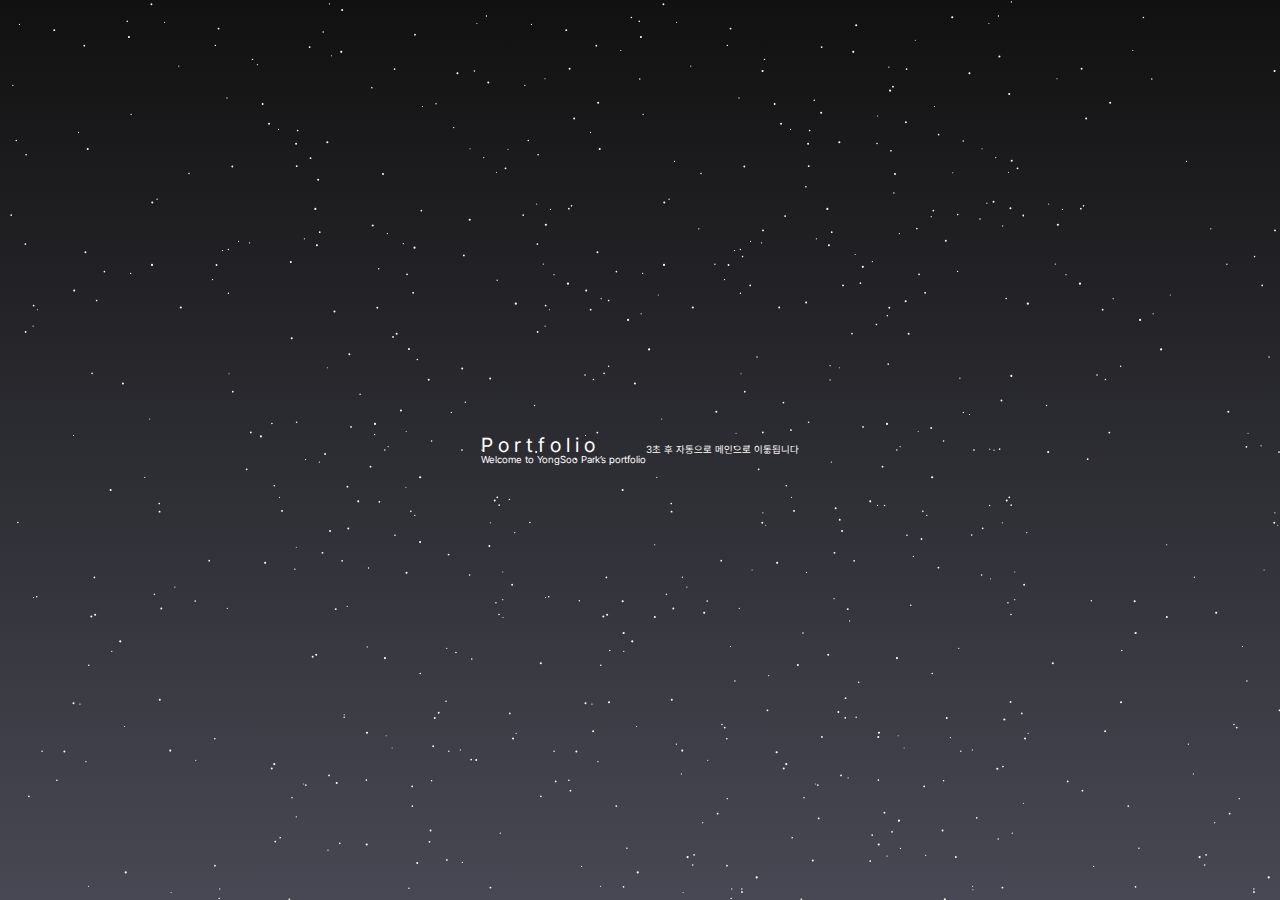
<file: index(origin).html>
<!DOCTYPE html>
<html lang="ko">
  <head>
    <meta charset="UTF-8" />
    <meta name="viewport" content="width=device-width, initial-scale=1.0" />
    <link rel="icon" href="./imges/favicon.ico" />
    <link rel="stylesheet" href="./css/style.css">
    <title>YS - Publisher</title>
    <style>
      .backSky {
        width: 100vw;
        height: 100vh;
        background: linear-gradient(to bottom, #111, #474853);
        overflow: hidden;
      }
      .sky {
        width: 100vw;
        height: 100vh;
        position: fixed;
        top: 50%;
        left: 30%;
        transform: translate(-50%, -50%);
        animation: moveStar 90s linear infinite;
      }
        .sky2 {
        width: 100vw;
        height: 100vh;
        position: fixed;
        top: 50%;
        left: 70%;
        transform: translate(-50%, -50%);
        animation: moveStar2 90s linear infinite;
      }
      .sky .star {
        fill: #fff;
        stroke: none;
        stroke-width: 0;
      }
      @keyframes moveStar {
        from {
          transform: translate(-50%, -50%) rotate(0);
        }
        to {
          transform: translate(-50%, -50%) rotate(180deg);
        }
      }
      @keyframes moveStar2 {
        from {
          transform: translate(-50%, -50%) rotate(180deg);
        }
        to {
          transform: translate(-50%, -50%) rotate(0);
        }
      }
    </style>
  </head>
  <body>
    <div class="backSky wrap">
        <div class="tit-box">
            <h1 class="tit">P o r t f o l i o</h1>
            <p class="txt">Welcome to YongSoo Park’s portfolio</p>
        </div>
        <div class="auto-box">
            <p class="txt">3초 후 자동으로 메인으로 이동됩니다</p>
        </div>
        <svg class="sky"></svg>
        <svg class="sky sky2"></svg>
    </div>
  </body>
  <script src="./js/jquery-3.6.1.min.js"></script>
  <script src="./js/intro.js"></script>
</html>
</file>
<file: css/style.css>
@font-face {
  font-family: "Pretendard Variable";
  font-weight: 45 920;
  font-style: normal;
  font-display: swap;
  src: local("Pretendard Variable"), url(".//PretendardVariable.woff2") format("woff2-variations");
}
@font-face {
  font-family: "Pretendard";
  src: url("../font/Pretendard-Thin.woff") format("woff");
  font-weight: 100;
  font-display: swap;
}
@font-face {
  font-family: "Pretendard";
  src: url("../font/Pretendard-ExtraLight.woff") format("woff");
  font-weight: 200;
  font-display: swap;
}
@font-face {
  font-family: "Pretendard";
  src: url("../font/Pretendard-Light.woff") format("woff");
  font-weight: 300;
  font-display: swap;
}
@font-face {
  font-family: "Pretendard";
  src: url("../font/Pretendard-Regular.woff") format("woff");
  font-weight: 400;
  font-display: swap;
}
@font-face {
  font-family: "Pretendard";
  src: url("../font/Pretendard-Medium.woff") format("woff");
  font-weight: 500;
  font-display: swap;
}
@font-face {
  font-family: "Pretendard";
  src: url("../font/Pretendard-SemiBold.woff") format("woff");
  font-weight: 600;
  font-display: swap;
}
@font-face {
  font-family: "Pretendard";
  src: url("../font/Pretendard-Bold.woff") format("woff");
  font-weight: 700;
  font-display: swap;
}
@font-face {
  font-family: "Pretendard";
  src: url("../font/Pretendard-ExtraBold.woff") format("woff");
  font-weight: 800;
  font-display: swap;
}
@font-face {
  font-family: "Pretendard";
  src: url("../font/Pretendard-Black.woff") format("woff");
  font-weight: 900;
  font-display: swap;
}
html,
body,
div,
span,
object,
iframe,
h1,
h2,
h3,
h4,
h5,
h6,
p,
blockquote,
pre,
abbr,
address,
cite,
code,
del,
dfn,
em,
img,
ins,
kbd,
q,
samp,
small,
strong,
sub,
sup,
var,
b,
i,
dl,
dt,
dd,
ol,
ul,
li,
fieldset,
form,
label,
legend,
table,
caption,
tbody,
tfoot,
thead,
tr,
th,
td,
article,
aside,
canvas,
details,
figcaption,
figure,
footer,
header,
hgroup,
menu,
nav,
section,
summary,
time,
mark,
audio,
video,
button,
input,
select {
  margin: 0;
  padding: 0;
  border: 0;
  outline: 0;
  vertical-align: baseline;
  background: transparent;
  font-family: "Pretendard";
  font-weight: 400;
  color: #fff;
  scroll-behavior: smooth;
}

* {
  margin: 0;
  padding: 0;
  box-sizing: border-box;
}

article,
aside,
details,
figcaption,
figure,
footer,
header,
hgroup,
menu,
nav,
section {
  display: block;
}

html {
  height: 100%;
  font-size: 10px;
}

body {
  height: 100%;
  line-height: 1;
  overflow-x: hidden;
  background: #111111;
}
body.is-rock {
  overflow-y: hidden;
}

ol,
li {
  list-style: none;
}

blockquote,
q {
  quotes: none;
}

blockquote:before,
blockquote:after,
q:before,
q:after {
  content: "";
  content: none;
}

img {
  max-width: 100%;
  vertical-align: middle;
}

a {
  margin: 0;
  padding: 0;
  font-size: 100%;
  text-decoration: none;
  vertical-align: baseline;
  background: transparent;
  color: inherit;
  scroll-behavior: smooth;
}

.icon {
  display: block;
  background-position: 0 0;
  background-repeat: no-repeat;
}

input::-webkit-outer-spin-button,
input::-webkit-inner-spin-button {
  -webkit-appearance: none;
}

select {
  -webkit-appearance: none;
  /* for chrome */
  -moz-appearance: none;
  /*for firefox*/
  appearance: none;
}

select::-ms-expand {
  display: none;
  /*for IE10,11*/
}

.flex-col {
  display: flex;
  flex-direction: column;
  justify-content: center;
  align-items: center;
}

.flex-row {
  display: flex;
  flex-direction: row;
  justify-content: center;
  align-items: center;
}

.flex-wrap {
  flex-wrap: wrap;
}

.app {
  position: relative;
  display: none;
}

#fullpage .section-main {
  background: linear-gradient(to bottom, #111111 10%, #474853);
}

.section-sub {
  background: #474853;
}

#fp-nav ul li a.active span {
  background: #ffde59;
}
#fp-nav ul li a span {
  background: #ffffff;
}

.swiper-button-next {
  right: 0.3rem;
  top: 59%;
}
.swiper-button-next .ic-right {
  display: inline-block;
  width: 3rem;
  height: 3rem;
  background: url("../imges/ic-right.png") no-repeat center/contain;
}
.swiper-button-next::after {
  display: none;
}

.swiper-button-prev {
  left: 0.3rem;
  top: 59%;
}
.swiper-button-prev .ic-left {
  display: inline-block;
  width: 3rem;
  height: 3rem;
  background: url("../imges/ic-left.png") no-repeat center/contain;
}
.swiper-button-prev::after {
  display: none;
}

.img-box {
  display: flex;
  justify-content: flex-start;
  align-items: center;
  gap: 1rem;
  padding-bottom: 1rem;
  border-bottom: 0.2rem solid #474853;
  flex-wrap: wrap;
}
.img-box .box-wrap {
  border-radius: 1rem;
  border: 0.1rem solid #474853;
  background: linear-gradient(to right, #474853 10%, #6c6c6c);
  border-top: 0.1rem solid #ffffff;
  border-left: 0.1rem solid #ffffff;
  gap: 0.6rem;
  padding: 0.5rem;
}
.img-box .box-wrap [class*=ic-] {
  width: 2.2rem;
  height: 2.2rem;
  display: inline-block;
  padding: 1rem;
}
.img-box .box-wrap [class*=ic-].ic-html {
  background: url("../imges/ic-html.svg") no-repeat center/contain;
}
.img-box .box-wrap [class*=ic-].ic-scss {
  background: url("../imges/ic-scss.png") no-repeat center/contain;
}
.img-box .box-wrap [class*=ic-].ic-js {
  background: url("../imges/ic-js.svg") no-repeat center/contain;
}
.img-box .box-wrap [class*=ic-].ic-react {
  background: url("../imges/ic-react.svg") no-repeat center/contain;
}
.img-box .box-wrap .txt {
  color: #ffffff !important;
  font-size: 1.6rem !important;
  opacity: 1 !important;
}

.loading {
  opacity: 0;
  transform: translateY(45px);
  transition: transform 0.6s, opacity 0.9s;
}

.loading.loaded {
  opacity: 1;
  transform: translate(0);
  transition-delay: 0s;
}

.bg-brown {
  background: url("../imges/img-gs.png") 50% center/contain no-repeat !important;
  padding-top: 50% !important;
  background-attachment: fixed !important;
}

.small-tit {
  font-size: 4rem !important;
}

.solid {
  border-top: 0.1rem solid #ffffff;
  border-bottom: 0.1rem solid #ffffff;
}

.solid-top {
  border-top: 0.1rem solid #ffffff;
}

.solid-bot {
  border-bottom: 0.1rem solid #ffffff;
}

.intro {
  margin: 0 auto;
  overflow: hidden;
  background: #111111;
}
.intro section.visual {
  display: flex;
  justify-content: center;
  align-items: center;
  position: relative;
  padding: 0;
  overflow: hidden;
  height: 100vh;
}
.intro section.visual img {
  width: 100%;
  height: 100vh;
}
.intro section.visual h1 {
  font-size: 12vw;
  color: #fff;
  position: absolute;
  top: 50%;
  left: 50%;
  transform: translate(-50%, -50%);
  line-height: 1;
  display: none;
}
.intro section.visual h1 span {
  font-weight: bold;
}
.intro section.visual h1 span:nth-of-type(1) {
  display: block;
  letter-spacing: -0.2rem;
  font-size: 7vw;
  -webkit-text-stroke: 0.2rem #b1dd40;
  color: transparent;
}
.intro section.infoProject {
  padding: 2rem;
  display: flex;
  justify-content: center;
  align-items: center;
  height: 100vh;
}
.intro section.infoProject .inner {
  display: flex;
  align-items: center;
  justify-content: center;
  gap: 2rem;
  width: 100%;
}
.intro section.infoProject .inner .imgBox {
  width: 40%;
  margin-right: 10rem;
}
.intro section.infoProject .inner .imgBox img {
  width: 100%;
  filter: brightness(60%);
}
.intro section.infoProject .inner .imgBox::before {
  content: "";
  width: 100%;
  height: 100%;
  background: #b1dd40;
  position: absolute;
  left: 0;
  top: 0;
  transition: all 0.8s;
  transition-delay: 0.4s;
  z-index: 2;
}
.intro section.infoProject .inner .imgBox::after {
  content: "";
  width: 100%;
  height: 100%;
  background: #111111;
  position: absolute;
  left: 0;
  top: 0;
  transition: all 0.8s;
  z-index: 3;
}
.intro section.infoProject .inner .imgBox.active::before {
  height: 0;
}
.intro section.infoProject .inner .imgBox.active::after {
  height: 0;
}
.intro section.infoProject .inner .textBox {
  text-align: center;
  margin-top: 50rem;
  transition: all 0.8s;
  opacity: 0;
}
.intro section.infoProject .inner .textBox.active {
  margin: 0;
  opacity: 1;
}
.intro section.infoProject .inner .textBox .tit {
  display: block;
  line-height: 1.6;
  color: #b1dd40;
  font-weight: 500;
  text-transform: uppercase;
  font-size: 3vw;
}
.intro section.infoProject .inner .textBox .txt {
  margin-bottom: 3rem;
  font-size: 2vw;
}
.intro section.concept {
  height: 100vh;
  display: flex;
  justify-content: center;
  align-items: center;
  padding: 2rem;
}
.intro section.concept .inner {
  display: flex;
  flex-direction: column;
  align-items: center;
  justify-content: center;
  width: 100%;
}
.intro section.concept .inner ul {
  width: 100%;
  display: flex;
  justify-content: center;
  align-items: center;
  gap: 1rem;
}
.intro section.concept .inner ul li {
  width: 33.3%;
}
.intro section.concept .inner ul li:nth-of-type(1) {
  margin-bottom: 40rem;
}
.intro section.concept .inner ul li:nth-of-type(3) {
  margin-bottom: -40rem;
}
.intro section.concept .inner ul li img {
  border-radius: 2rem;
  filter: brightness(100%);
}
.intro section.horizontal {
  height: 100vh;
  display: flex;
  align-items: center;
  padding: 4rem;
}
.intro section.horizontal .inner ul {
  width: 450%;
  display: flex;
  justify-content: flex-start;
  align-items: center;
  gap: 4rem;
}
.intro section.horizontal .inner ul li {
  width: 100%;
  position: relative;
}
.intro section.horizontal .inner ul li p {
  font-size: 7vw;
  font-weight: bold;
  text-align: center;
  color: #b1dd40;
}
.intro section.horizontal .inner ul li img {
  border-radius: 2rem;
  width: 70%;
}
.intro section.horizontal .inner ul li .textBoxes {
  position: absolute;
  left: 0;
  top: 0;
}
.intro section.final {
  height: 100vh;
  display: flex;
  justify-content: center;
  align-items: center;
  position: relative;
}
.intro section.final .textBox {
  text-align: center;
  position: relative;
  width: 100%;
}
.intro section.final .textBox .txt {
  font-size: 7vw;
  font-weight: bold;
  position: absolute;
  left: 50%;
  top: 50%;
  transform: translate(-50%);
  padding: 3rem;
  width: 100%;
  background: #111111;
  -webkit-text-stroke: 0.2rem #ffffff;
}
.intro section.final .textBox .txt.t1 {
  font-size: 8vw;
  -webkit-text-stroke: 0.2rem #b1dd40;
  color: transparent;
}
.intro section.final .textBox .circle {
  display: block;
  width: 25vw;
  height: 25vh;
  border-radius: 50%;
  position: absolute;
  top: 50%;
  left: 50%;
  transform: translate(-50%, -50%);
  background: #ffffff;
  opacity: 0;
}
.intro img {
  width: 100%;
  filter: brightness(40%);
}

.backSky {
  height: 100vh;
  background: linear-gradient(to bottom, #111111, #474853);
  overflow: hidden;
  display: flex;
  justify-content: center;
  align-items: center;
  position: relative;
}
.backSky .btn-box {
  z-index: 5;
}
.backSky .btn-box .baro-btn {
  border-radius: 1rem;
  background-color: #ffffff;
  color: #474853;
  font-weight: bold;
  font-size: 2rem;
  padding: 2rem 4rem;
  box-shadow: 0.8rem -0.8rem 0.4rem 0.1rem #6c6c6c;
  text-decoration: underline;
  text-underline-position: under;
  animation: blink 1s ease-in-out infinite alternate;
}
.backSky .btn-box .baro-btn:hover {
  background: #b1dd40;
}

.sky {
  width: 150%;
  height: 150%;
  position: absolute;
  top: -5%;
  left: 30%;
  transform: translate(-50%, 0%);
  animation: moveStar 90s linear infinite;
}

.sky2 {
  width: 150%;
  height: 150%;
  position: absolute;
  top: -15%;
  left: 70%;
  transform: translate(-50%, 0%);
  animation: moveStar2 90s linear infinite;
}

.sky3 {
  width: 150%;
  height: 150%;
  position: absolute;
  top: 0%;
  left: 70%;
  transform: translate(-50%, 0%);
  animation: moveStar3 90s linear infinite;
}

.sky .star {
  fill: #fff;
  stroke: none;
  stroke-width: 0;
}

.imgBox {
  position: relative;
  overflow: hidden;
  transition: all 0.4s;
}
.imgBox::before {
  content: "";
  width: 100%;
  height: 100%;
  background: #b1dd40;
  border-radius: 2rem;
  position: absolute;
  left: 0;
  top: 0;
  transition: all 0.8s;
  transition-delay: 0.4s;
  z-index: 2;
}
.imgBox::after {
  content: "";
  width: 100%;
  height: 100%;
  border-radius: 2rem;
  background: #111111;
  position: absolute;
  left: 0;
  top: 0;
  transition: all 0.8s;
  z-index: 3;
}
.imgBox.active::before {
  height: 0;
}
.imgBox.active::after {
  height: 0;
}

@keyframes blink {
  0% {
    opacity: 0;
  }
  100% {
    opacity: 1;
  }
}
@keyframes moveStar {
  from {
    transform: translate(-50%, 0%) rotate(0);
  }
  to {
    transform: translate(-50%, 0%) rotate(180deg);
  }
}
@keyframes moveStar2 {
  from {
    transform: translate(-50%, 0%) rotate(180deg);
  }
  to {
    transform: translate(-50%, 0%) rotate(0);
  }
}
@keyframes moveStar3 {
  from {
    transform: translate(-50%, 0%) rotate(0);
  }
  to {
    transform: translate(-50%, 0%) rotate(0);
  }
}
@media (max-width: 713px) {
  .backSky.wrap .tit-box .tit {
    font-size: 4rem;
  }
  .backSky.wrap .tit-box .txt {
    font-size: 1.6rem;
  }
  .concept .inner ul {
    gap: 6rem !important;
    flex-wrap: wrap;
  }
  .concept .inner ul li {
    width: 80% !important;
    margin-bottom: 0 !important;
  }
}
@media (max-width: 440px) {
  .backSky.wrap .tit-box .tit {
    font-size: 2.6rem;
  }
  .backSky.wrap .tit-box .txt {
    font-size: 1rem;
  }
  .infoProject .inner {
    flex-wrap: wrap;
  }
  .infoProject .inner .imgBox {
    width: 80% !important;
    margin-right: 0 !important;
  }
  .infoProject .inner .textBox {
    text-align: center;
    margin-top: 0 !important;
  }
  .infoProject .inner .textBox .tit {
    font-size: 2rem !important;
  }
  .infoProject .inner .textBox .txt {
    font-size: 1.5rem !important;
  }
}
.main-header {
  position: fixed;
  top: 0;
  left: 0;
  right: 0;
  padding: 0 3rem;
  z-index: 10;
  height: 12rem;
  -webkit-backdrop-filter: blur(0.5rem);
          backdrop-filter: blur(0.5rem);
}
.main-header.sub-header {
  -webkit-backdrop-filter: unset;
          backdrop-filter: unset;
}
.main-header.sub-header .inner .header-logo {
  margin-right: auto;
}
.main-header.sub-header .inner::after {
  display: none;
}
.main-header .inner {
  position: relative;
  margin: 0 auto;
  padding: 2.5rem 0;
  width: 100%;
  height: 100%;
  max-width: 132rem;
  justify-content: unset;
}
.main-header .inner .header-logo {
  width: 8rem;
  margin-right: 4rem;
}
.main-header .inner .pc-menu {
  width: 100%;
}
.main-header .inner .pc-menu .menu-list {
  width: 100%;
  gap: 2rem;
  font-size: 1.8rem;
  justify-content: space-around;
}
.main-header .inner .pc-menu .menu-list .menu-btn {
  font-weight: bold;
}
.main-header .inner .pc-menu .menu-list .menu-btn:hover {
  color: #ffde59;
}
.main-header .inner::after {
  content: "";
  position: absolute;
  top: auto;
  bottom: 0;
  left: 0;
  right: 0;
  background-image: radial-gradient(circle, #ffffff, transparent);
  height: 0.1rem;
  margin: 0 auto;
  width: 100%;
  z-index: 1;
}
.main-header .inner .menu-wrap {
  display: none;
}
.main-header .inner .menu-wrap:hover {
  opacity: 0.8;
}
.main-header .inner .menu-wrap .menu-btn {
  cursor: pointer;
  display: block;
  width: 3rem;
  height: 3rem;
  background: url(../imges/ic-menu.png) no-repeat center/cover;
}
.main-header .inner .menu-wrap .close-btn {
  cursor: pointer;
  display: block;
  width: 3rem;
  height: 3rem;
  background: url(../imges/ic-close.png) no-repeat center/cover;
}
.main-header .inner .mo-menu {
  display: block;
  position: fixed;
  top: 0;
  left: 0;
  bottom: 0;
  right: 0;
  width: 100%;
  height: 100vh;
  opacity: 1;
  background: linear-gradient(to bottom, #111111 10%, #474853);
  transform: translateX(100%);
  transition: all 1s ease;
}
.main-header .inner .mo-menu .menu-list {
  position: relative;
  width: 100%;
  height: 100%;
  padding: 16rem 3rem 6rem;
  align-items: flex-start;
  justify-content: flex-start;
  gap: 4rem;
}
.main-header .inner .mo-menu .menu-list .menu-btn {
  font-size: 5vw;
  font-weight: bold;
}
.main-header .inner .mo-menu .menu-list .menu-btn:hover {
  color: #ffde59;
}
.main-header .inner .mo-menu.is-active {
  transform: translateX(0);
}

@media (max-width: 713px) {
  .main-header .inner .header-logo {
    margin-right: auto;
    z-index: 3;
  }
  .main-header .inner .menu-list {
    display: none;
  }
  .main-header .inner .menu-wrap {
    z-index: 3;
    display: inline-block;
  }
  .main-header .inner .menu-wrap .close-btn {
    display: none;
  }
  .main-header .inner .menu-wrap.is-open .menu-btn {
    display: none;
  }
  .main-header .inner .menu-wrap.is-open .close-btn {
    display: inline-block;
  }
  .main-header .inner .mo-menu .menu-list {
    display: flex;
  }
}
.cont-wrap {
  text-align: center;
  background: #474853;
}
.cont-wrap.cont-top {
  padding-top: 12rem;
  background: linear-gradient(to bottom, #111111 10%, #474853);
}
.cont-wrap.cont-top .main-inner {
  position: relative;
}
.cont-wrap.cont-top .main-inner [class*=line-ani] {
  display: block;
  width: 18%;
  height: 0.2rem;
  position: absolute;
  z-index: 1;
  background: #ffffff;
  animation-duration: 6s;
  animation-name: loading;
  animation-iteration-count: infinite;
}
.cont-wrap.cont-top .main-inner [class*=line-ani].ani1 {
  left: 0;
  top: 22%;
  width: 30%;
}
.cont-wrap.cont-top .main-inner [class*=line-ani].ani2 {
  right: 0;
  top: 44%;
  width: 22%;
  animation-name: loading2;
}
.cont-wrap.cont-top .main-inner [class*=line-ani].ani3 {
  bottom: 0;
  animation-duration: 6s;
  animation-name: loading-bottom;
  animation-iteration-count: infinite;
}
.cont-wrap.cont-scroll.is-active .inner .tit-sub .tit-sub-ani {
  opacity: 1;
  transform: translateX(0);
  transition: all 1s ease-in-out;
}
.cont-wrap.cont-scroll .inner .tooltip-wrap {
  width: 100%;
  text-align: center;
  align-items: center;
  justify-content: flex-start;
  margin-bottom: 1rem;
  position: relative;
}
.cont-wrap.cont-scroll .inner .tooltip-wrap .tooltip {
  cursor: pointer;
  display: flex;
  justify-content: center;
  align-items: center;
  width: 2.4rem;
  height: 2.4rem;
  color: #111111;
  background: #ffffff;
  border: 0.2rem solid #111111;
  border-radius: 2rem;
  font-size: 1.4rem;
  font-weight: bold;
}
.cont-wrap.cont-scroll .inner .tooltip-wrap .tooltip .tooltip-box {
  display: none;
  align-items: center;
  text-align: left;
  position: absolute;
  width: 30%;
  height: 5rem;
  top: 0;
  left: 3rem;
  color: #111111;
  background: #ffffff;
  border: 0.1rem solid #ffffff;
  border-radius: 0.5rem;
  font-size: 1.4rem;
  font-weight: bold;
  padding: 1rem 2rem;
  z-index: 6;
}
.cont-wrap.cont-scroll .inner .tooltip-wrap .tooltip .tooltip-box::before {
  content: " ";
  position: absolute;
  border-style: solid;
  border-width: 0.5rem;
  top: 0.6rem;
  left: -1rem;
  border-color: transparent #ffffff transparent transparent;
}
.cont-wrap.cont-scroll .inner .tooltip-wrap .tooltip:hover .tooltip-box {
  display: inline-flex;
}
.cont-wrap.bg-scroll.is-active .inner .bg-box .txt-box {
  opacity: 0.95;
  transform: translate(-50%, -50%);
  transition: all 1s ease-in-out;
}
.cont-wrap .inner {
  position: relative;
  padding: 8rem 6rem;
}
.cont-wrap .inner.ex-inner {
  max-width: 132rem;
  justify-content: space-around;
  gap: 5rem;
}
.cont-wrap .inner.ex-inner .tit {
  width: 45%;
  font-size: 5rem;
  text-align: left;
}
.cont-wrap .inner.ex-inner .txt {
  width: 55%;
  text-align: left;
  font-size: 2.5rem;
  font-weight: 400;
  line-height: 3.5rem;
  color: #e0dede;
}
.cont-wrap .inner.logo-inner {
  padding: 8rem 0;
  background: linear-gradient(270deg, #efba83, 50%, #ffde59);
}
.cont-wrap .inner.logo-inner .logoSwiper {
  width: 100%;
}
.cont-wrap .inner.logo-inner .logoSwiper .swiper-wrapper {
  transition-timing-function: linear;
  align-items: center;
}
.cont-wrap .inner.logo-inner .logoSwiper .swiper-wrapper .swiper-slide {
  width: 100%;
  height: 100%;
}
.cont-wrap .inner.logo-inner .logoSwiper .swiper-wrapper .swiper-slide img {
  max-height: 5rem;
  height: 100%;
}
.cont-wrap .inner.bg-inner {
  padding: 8rem 0;
}
.cont-wrap .inner.bg-inner .bg-box {
  position: relative;
  overflow: hidden;
  background: #ffffff;
}
.cont-wrap .inner.bg-inner .bg-box img {
  width: 90%;
  filter: sepia(30%) saturate(180%);
}
.cont-wrap .inner.bg-inner .bg-box .txt-box {
  position: absolute;
  transform: translate(100%, -50%);
  transition: all 0.1s ease-in-out;
  left: 50%;
  top: 50%;
  opacity: 0;
  width: 86%;
  background-color: #474853;
  padding: 2rem;
  border-radius: 1rem;
  gap: 1.5rem;
}
.cont-wrap .inner.bg-inner .bg-box .txt-box .tit {
  font-size: 4rem;
  font-weight: bold;
}
.cont-wrap .inner.bg-inner .bg-box .txt-box .txt {
  font-size: 2.5rem;
  font-weight: 400;
  line-height: 3.5rem;
}
.cont-wrap .inner .tit:nth-of-type(1) {
  font-size: 5rem;
  font-weight: bold;
  line-height: 4.5rem;
}
.cont-wrap .inner .tit:nth-of-type(2) {
  font-size: 2.5rem;
  line-height: 4.5rem;
  margin-bottom: 4rem;
  color: #e0dede;
}
.cont-wrap .inner .baro-btn {
  border: 0.1rem solid #474853;
  border-radius: 1rem;
  background-color: #ffde59;
  color: #474853;
  font-weight: bold;
  font-size: 2rem;
  padding: 2rem 4rem;
  box-shadow: 0.8rem -0.8rem 0.4rem 0.1rem #6c6c6c;
}
.cont-wrap .inner .baro-btn:hover {
  opacity: 0.8;
}
.cont-wrap .inner .ic-arrows {
  display: block;
  width: 3rem;
  height: 4rem;
  background: url("../imges/ic-arrows.png") no-repeat center/cover;
  margin: 4rem 0;
}
.cont-wrap .inner .tit-sub {
  position: relative;
  font-size: 4.5rem;
  font-weight: bold;
  margin-bottom: 8rem;
  position: relative;
  z-index: 2;
}
.cont-wrap .inner .tit-sub .br {
  display: none;
}
.cont-wrap .inner .tit-sub .tit-sub-ani {
  width: 100%;
  position: absolute;
  color: #ffde59;
  z-index: 1;
  top: -6%;
  left: 0.6%;
  transform: translateX(-200%);
  opacity: 0;
  font-size: 4.5rem;
  font-weight: bold;
  transition: all 1s ease-in-out;
}
.cont-wrap .inner .tit-sub .tit-sub-ani .br {
  display: none;
}
.cont-wrap .inner .mainSwiper {
  width: 100%;
}
.cont-wrap .inner .mainSwiper .swiper-slide {
  width: 100%;
  height: 100%;
  background: #ffde59;
  display: flex;
  gap: 1.5rem;
  flex-direction: column;
  border: 0.3rem solid #111111;
  border-radius: 1rem;
  padding: 2rem 3rem;
  transform: scale(1);
  transition: all 0.5s ease-in-out;
}
.cont-wrap .inner .mainSwiper .swiper-slide:hover {
  background: linear-gradient(to bottom, #ffde59 20%, #efba83);
}
.cont-wrap .inner .mainSwiper .swiper-slide a {
  margin-bottom: 0.1rem;
  transition: all 0.5s ease-in-out;
}
.cont-wrap .inner .mainSwiper .swiper-slide a:hover {
  transform: scale(1.02);
}
.cont-wrap .inner .mainSwiper .swiper-slide a img {
  width: 100%;
  height: 30rem;
  border-radius: 0.5rem;
}
.cont-wrap .inner .mainSwiper .swiper-slide .tit {
  font-size: 2.5rem;
  color: #474853;
}
.cont-wrap .inner .mainSwiper .swiper-slide .txt {
  font-size: 1.8rem;
  color: #474853;
  opacity: 0.8;
}

@keyframes loading {
  from {
    width: 0;
  }
  to {
    width: 30%;
  }
}
@keyframes loading2 {
  from {
    width: 0;
  }
  to {
    width: 22%;
  }
}
@keyframes loading-bottom {
  from {
    width: 0;
  }
  to {
    width: 90%;
  }
}
@media (max-width: 713px) {
  .cont-wrap .inner .tit:nth-of-type(1) {
    font-size: 4rem;
  }
  .cont-wrap .inner .tit:nth-of-type(2) {
    font-size: 2rem;
  }
  .cont-wrap .inner.ex-inner {
    flex-direction: column;
    align-items: flex-start;
  }
  .cont-wrap .inner.ex-inner .txt {
    width: 100%;
    font-size: 2rem;
  }
  .cont-wrap .inner.bg-inner .bg-box .txt-box {
    width: 80%;
    gap: 0.6rem;
  }
  .cont-wrap .inner.bg-inner .bg-box .txt-box .tit {
    font-size: 3rem;
    line-height: 3.2rem;
  }
  .cont-wrap .inner.bg-inner .bg-box .txt-box .txt {
    font-size: 1.5rem;
    line-height: 2.2rem;
  }
  .cont-wrap .inner.bg-inner .bg-box .txt-box .baro-btn {
    font-size: 1.5rem;
    padding: 1rem 2rem;
  }
}
.scroll-top {
  display: none;
  position: fixed;
  width: 4.6rem;
  height: 4.6rem;
  border-radius: 2.5rem;
  top: 48%;
  right: 1rem;
  z-index: 5;
  background: linear-gradient(#111111, #6c6c6c);
  cursor: pointer;
}
.scroll-top:hover {
  color: #ffde59;
}
.scroll-top.home {
  display: flex;
  left: 1rem;
  right: unset;
  font-size: 1.2rem;
  gap: 0.2rem;
}
.scroll-top.home:hover {
  color: #ffde59;
}
.scroll-top.home .ic-home {
  display: block;
  width: 2rem;
  height: 2rem;
  background: url("../imges/logo-ys.png") no-repeat center/contain;
}
.scroll-top.home.is-active {
  transition: all 1s ease-in-out;
}
.scroll-top .ic-top {
  display: block;
  width: 2rem;
  height: 2rem;
  transform: rotate(180deg);
  background: url("../imges/ic-down.png") no-repeat center/contain;
}

@media (max-width: 1300px) {
  .cont-wrap.bg-scroll.is-active .inner .bg-box .txt-box {
    flex-direction: row;
  }
  .cont-wrap.bg-scroll.is-active .inner .bg-box .txt-box .tit {
    font-size: 3vw;
    text-align: left;
    line-height: 3.5vh;
  }
  .cont-wrap.bg-scroll.is-active .inner .bg-box .txt-box .txt {
    font-size: 2vw;
    text-align: left;
    line-height: 3vh;
  }
  .cont-wrap.bg-scroll.is-active .inner .bg-box .txt-box .txt br {
    display: none;
  }
}
@media (max-width: 722px) {
  .cont-wrap.bg-scroll.is-active .inner .bg-box .txt-box .tit {
    line-height: 2.5vh;
  }
  .cont-wrap.bg-scroll.is-active .inner .bg-box .txt-box .txt {
    line-height: 2vh;
  }
}
@media (max-width: 584px) {
  .cont-wrap.cont-top .main-inner [class*=line-ani].ani2 {
    top: 49.7%;
  }
  .cont-wrap .inner .tit-sub {
    font-size: 3rem;
  }
  .cont-wrap .inner .tit-sub br {
    display: block !important;
  }
  .cont-wrap .inner .tit-sub .tit-sub-ani {
    font-size: 3rem;
  }
  .cont-wrap .inner.bg-inner .bg-box .txt-box {
    width: 70%;
    gap: 0.2rem;
  }
  .cont-wrap .inner.bg-inner .bg-box .txt-box .tit {
    font-size: 2.5rem;
    line-height: 2.6rem;
  }
  .cont-wrap .inner.bg-inner .bg-box .txt-box .txt {
    font-size: 1.2rem;
    line-height: 1.8rem;
  }
  .cont-wrap .inner.bg-inner .bg-box .txt-box .baro-btn {
    font-size: 1rem;
    padding: 1rem 1.5rem;
  }
  .cont-wrap .inner .tooltip-wrap .tooltip .tooltip-box {
    width: 50% !important;
    font-size: 1.2rem !important;
  }
  .cont-wrap.bg-scroll.is-active .inner .bg-box .txt-box .tit {
    line-height: 1.5vh;
  }
  .cont-wrap.bg-scroll.is-active .inner .bg-box .txt-box .txt {
    line-height: 1.5vh;
  }
}
@media (max-width: 450px) {
  .cont-wrap .inner .tit:nth-of-type(1) {
    font-size: 3rem;
  }
  .cont-wrap .inner .tit:nth-of-type(2) {
    font-size: 1.5rem;
  }
  .cont-wrap .inner .baro-btn {
    font-size: 1.5rem;
  }
  .cont-wrap .inner.main-inner [class*=line-ani].ani2 {
    top: 50.2%;
  }
  .cont-wrap .inner.ex-inner .txt {
    font-size: 1.5rem;
  }
  .cont-wrap .inner.bg-inner .bg-box .txt-box {
    width: 70%;
  }
  .cont-wrap .inner.bg-inner .bg-box .txt-box .tit {
    font-size: 1.5rem;
    line-height: 2.2rem;
  }
  .cont-wrap .inner.bg-inner .bg-box .txt-box .txt {
    font-size: 1.2rem;
    line-height: 1.8rem;
  }
  .cont-wrap .inner.bg-inner .bg-box .txt-box .baro-btn {
    font-size: 1rem;
    padding: 1rem 1.5rem;
  }
  @keyframes loading {
    from {
      width: 0;
    }
    to {
      width: 24%;
    }
  }
  @keyframes loading2 {
    from {
      width: 0;
    }
    to {
      width: 16%;
    }
  }
}
@media (max-width: 370px) {
  .cont-wrap .inner.bg-inner .bg-box .txt-box {
    width: 66%;
  }
  .cont-wrap .inner.bg-inner .bg-box .txt-box .tit {
    font-size: 1.3rem;
    line-height: 1.6rem;
  }
  .cont-wrap .inner.bg-inner .bg-box .txt-box .txt {
    font-size: 1rem;
    line-height: 1.3rem;
  }
  .cont-wrap .inner.bg-inner .bg-box .txt-box .baro-btn {
    font-size: 1rem;
    padding: 0.5rem 1rem;
  }
  .cont-wrap .inner .tooltip-wrap .tooltip .tooltip-box {
    width: 60% !important;
    font-size: 1rem !important;
  }
  .cont-wrap.bg-scroll.is-active .inner .bg-box .txt-box .txt {
    display: none;
  }
}
.kb-sub .cont-wrap {
  position: relative;
}
.kb-sub .cont-wrap .inner {
  padding: 6rem 8rem;
  gap: 3rem;
  height: 100%;
  justify-content: center;
}
.kb-sub .cont-wrap .inner .box {
  align-items: flex-start;
  justify-content: space-around;
  flex-wrap: wrap;
  width: 100%;
}
.kb-sub .cont-wrap .inner .box.box-sub {
  align-items: center;
}
.kb-sub .cont-wrap .inner .box.box-sub .txt-box .img-box {
  padding-bottom: 0;
}
.kb-sub .cont-wrap .inner .box .txt-box {
  align-items: flex-end;
  gap: 2rem;
}
.kb-sub .cont-wrap .inner .box .txt-box a .txt {
  font-size: 3rem;
  text-decoration: underline;
  text-underline-position: under;
}
.kb-sub .cont-wrap .inner .box .txt-box a .txt:hover {
  color: #ffde59;
}
.kb-sub .cont-wrap .inner .box .txt-box .img-box {
  border-bottom: none;
}
.kb-sub .cont-wrap .inner .img-wrap {
  width: 72%;
}
.kb-sub .cont-wrap .inner .img-wrap.w43 {
  width: 43%;
}
.kb-sub .cont-wrap .inner .img-wrap img {
  border: 0.2rem solid #ffde59;
  border-radius: 0.5rem;
}

@media (max-width: 760px) {
  .kb-sub .cont-wrap .inner .box {
    gap: 2rem;
  }
  .kb-sub .cont-wrap .inner .box .txt-box a .txt {
    font-size: 2rem;
  }
  .kb-sub .cont-wrap .inner .box .txt-box .img-box {
    justify-content: center;
  }
  .kb-sub .cont-wrap .inner .img-wrap {
    width: 100%;
  }
  .kb-sub .cont-wrap .inner .img-wrap.w43 {
    width: 100%;
  }
}
@media (min-width: 713px) and (max-width: 733px) {
  .kb-sub .cont-wrap .inner .box .txt-box {
    align-items: center;
  }
}
@media (max-width: 666px) {
  .kb-sub .cont-wrap .inner .box .txt-box {
    align-items: center;
  }
}
.about .cont-wrap.cont-top .inner {
  padding: 20rem 8rem;
}
.about .cont-wrap .inner {
  width: 100%;
  max-width: 132rem;
  gap: 8rem;
}
.about .cont-wrap .inner.gap4 {
  gap: 4rem;
}
.about .cont-wrap .inner .box {
  width: 60%;
  align-items: flex-start;
}
.about .cont-wrap .inner .box .tit {
  margin-bottom: 2rem;
}
.about .cont-wrap .inner .box .txt {
  font-size: 2.5rem;
  font-weight: 200;
  text-align: left;
  line-height: 3.5rem;
}
.about .cont-wrap .inner .img-box {
  width: 40%;
  border-bottom: unset;
}
.about .cont-wrap .inner .img-box img {
  border-radius: 50%;
}
.about .cont-wrap .inner .menu-list {
  text-align: left;
  line-height: 3rem;
  font-size: 2rem;
  gap: 2rem;
}
.about .cont-wrap .inner .menu-list li {
  font-weight: 200;
}
.about .cont-wrap .inner .menu-list li img {
  width: 4rem;
  height: 4rem;
}
.about .cont-wrap .inner h2 {
  color: #ffde59;
}
.about .cont-wrap .inner h3 {
  font-size: 2.5rem;
}

@media (max-width: 722px) {
  .about .cont-wrap .inner {
    padding: 10rem 4rem !important;
    flex-direction: column;
  }
  .about .cont-wrap .inner .box {
    width: 100%;
    align-items: center;
  }
  .about .cont-wrap .inner .box .txt {
    font-size: 2rem;
    text-align: center;
  }
  .about .cont-wrap .inner .img-box {
    width: 100%;
  }
  .about .cont-wrap .inner .img-box img {
    width: 70%;
  }
  .about .cont-wrap .inner .small-tit {
    font-size: 3.5rem;
  }
  .about .cont-wrap .inner .menu-list {
    font-size: 1.5rem;
  }
  .about .cont-wrap .inner h2 {
    font-size: 3.5rem !important;
  }
  .about .cont-wrap .inner h3 {
    font-size: 2rem;
  }
}
.roadmap .cont-wrap .inner {
  max-width: 132rem;
  width: 100%;
}
.roadmap .cont-wrap .inner.gap8 {
  gap: 6rem;
}
.roadmap .cont-wrap .inner.gap8:nth-of-type(1) {
  padding-bottom: 0;
}
.roadmap .cont-wrap .inner .tit {
  margin-bottom: 2rem;
}
.roadmap .cont-wrap .inner .txt {
  font-size: 2.5rem;
  line-height: 3.5rem;
}
.roadmap .cont-wrap .inner .list-wrap {
  border: 0.25rem solid #ffffff;
  border-radius: 1.5rem;
  padding: 4rem;
  width: 50%;
}
.roadmap .cont-wrap .inner .list-wrap .list h3 {
  font-size: 3rem;
  font-weight: bold;
  margin-bottom: 2rem;
}
.roadmap .cont-wrap .inner .list-wrap .list .box {
  justify-content: flex-start;
  gap: 1.5rem;
  margin-bottom: 2rem;
}
.roadmap .cont-wrap .inner .list-wrap .list .box:nth-of-type(9) {
  margin-bottom: 0;
}
.roadmap .cont-wrap .inner .list-wrap .list .box .txt {
  text-align: left;
  font-size: 2rem;
}

@media (max-width: 1300px) {
  .roadmap .cont-wrap .inner {
    padding: 8rem 6rem;
  }
  .roadmap .cont-wrap .inner.gap8 {
    flex-wrap: wrap;
  }
  .roadmap .cont-wrap .inner .list-wrap {
    padding: 2rem;
    width: 100%;
  }
  .roadmap .cont-wrap .inner .list-wrap .list .box img {
    width: 3rem;
    height: 3rem;
  }
  .roadmap .cont-wrap .inner .txt img {
    width: 3rem;
    height: 3rem;
  }
}
@media (max-width: 450px) {
  .roadmap .cont-wrap .inner .list-wrap .list h3 {
    font-size: 2rem;
  }
  .roadmap .cont-wrap .inner .list-wrap .list .box img {
    width: 2rem;
    height: 2rem;
  }
  .roadmap .cont-wrap .inner .list-wrap .list .box .txt {
    font-size: 1.5rem;
  }
  .roadmap .cont-wrap .inner .txt {
    font-size: 2rem;
  }
  .roadmap .cont-wrap .inner .txt img {
    width: 2rem;
    height: 2rem;
  }
}
@media (max-width: 300px) {
  .roadmap .cont-wrap .inner .list-wrap {
    padding: 2rem;
  }
  .roadmap .cont-wrap .inner .list-wrap .list h3 {
    font-size: 1.5rem;
  }
  .roadmap .cont-wrap .inner .list-wrap .list .box .txt {
    font-size: 1rem;
  }
}
@media (max-width: 279px) {
  .roadmap .cont-wrap .inner .list-wrap .list h3 {
    overflow: hidden;
    text-overflow: ellipsis;
    white-space: nowrap;
  }
  .roadmap .cont-wrap .inner .list-wrap .list .box .txt {
    overflow: hidden;
    text-overflow: ellipsis;
    white-space: nowrap;
  }
}
.career .cont-wrap.cont-top .inner {
  padding: 20rem 8rem;
}
.career .cont-wrap .inner {
  width: 100%;
  max-width: 132rem;
}
.career .cont-wrap .inner .box {
  gap: 8rem;
}
.career .cont-wrap .inner .box .tit {
  text-align: left;
  margin-bottom: 2rem;
  color: #ffde59;
}
.career .cont-wrap .inner .box .txt {
  font-size: 2.5rem;
  font-weight: 200;
  text-align: left;
  line-height: 3.5rem;
}
.career .cont-wrap .inner .box .txt b {
  font-weight: bold;
  text-decoration: underline;
  text-underline-position: under;
}
.career .cont-wrap .inner.pd8 {
  padding: 4rem 8rem;
}
.career .cont-wrap .inner.pd8:nth-of-type(6) {
  padding: 4rem 8rem 12rem 8rem;
}
.career .cont-wrap .inner.pd8 .box {
  align-items: flex-start;
  gap: 3rem;
}
.career .cont-wrap .inner.pd8 .box h2 {
  position: relative;
  font-size: 4rem;
  font-weight: bold;
  margin-bottom: 0;
  color: #ffffff;
  text-decoration: underline;
  text-underline-position: under;
  cursor: pointer;
}
.career .cont-wrap .inner.pd8 .box h2 br {
  display: none;
}
.career .cont-wrap .inner.pd8 .box h2.arrow:after {
  right: -12%;
}
.career .cont-wrap .inner.pd8 .box h2.arrow.is-open:after {
  right: -12%;
}
.career .cont-wrap .inner.pd8 .box h2.arrow2:after {
  right: -15%;
}
.career .cont-wrap .inner.pd8 .box h2.arrow2.is-open:after {
  right: -15%;
}
.career .cont-wrap .inner.pd8 .box h2:hover {
  color: #ffde59;
}
.career .cont-wrap .inner.pd8 .box h2::after {
  position: absolute;
  content: "";
  display: block;
  width: 3rem;
  height: 3rem;
  transform: rotate(0deg);
  background: url(../imges/ic-down.png) no-repeat center/contain;
  top: 18%;
  right: -8%;
  transition: all 0.5s ease;
}
.career .cont-wrap .inner.pd8 .box h2.is-open::after {
  position: absolute;
  content: "";
  display: block;
  width: 3rem;
  height: 3rem;
  transform: rotate(180deg);
  background: url(../imges/ic-down.png) no-repeat center/contain;
  top: 18%;
  right: -8%;
}
.career .cont-wrap .inner.pd8 .box .txt {
  display: none;
  opacity: 0;
  font-size: 2rem;
  padding-left: 2rem;
}
.career .cont-wrap .inner.pd8 .box .txt.is-open {
  display: block;
  animation: fade 2s;
  animation-fill-mode: forwards;
}
.career .cont-wrap .inner.pd8 .box .txt li {
  list-style-type: disc;
  list-style-position: inside;
}

@keyframes fade {
  from {
    opacity: 0;
  }
  to {
    opacity: 1;
  }
}
@media (max-width: 722px) {
  .career .cont-wrap.cont-top .inner {
    padding: 6rem 4rem;
  }
  .career .cont-wrap.cont-top .inner .box {
    flex-wrap: wrap;
  }
  .career .cont-wrap.cont-top .inner .box .tit {
    font-size: 4rem;
    text-align: center;
  }
  .career .cont-wrap.cont-top .inner .box .txt {
    font-size: 2rem;
  }
  .career .cont-wrap.cont-top .inner.pd8 .box {
    align-items: center;
  }
  .career .cont-wrap.cont-top .inner.pd8 .box .tit {
    font-size: 2.5rem;
  }
  .career .cont-wrap.cont-top .inner.pd8 .box .tit:after {
    display: none;
  }
  .career .cont-wrap.cont-top .inner.pd8 .box .txt {
    font-size: 1.5rem;
  }
}
@media (max-width: 450px) {
  .career .cont-wrap .inner.pd8 .box .tit {
    font-size: 2rem;
  }
  .career .cont-wrap .inner.pd8 .box .tit br {
    display: block;
  }
}
.main-footer {
  position: relative;
  background: #474853;
  height: 12rem;
  padding: 0 3rem;
  z-index: 10;
  display: flex;
  align-items: center;
}
.main-footer::before {
  content: "";
  position: absolute;
  top: 0;
  left: 0;
  right: 0;
  background-image: radial-gradient(circle, #ffffff, transparent);
  height: 0.1rem;
  margin: 0 auto;
  width: 100%;
  z-index: 1;
}
.main-footer.is-active {
  position: fixed;
  bottom: 0;
  left: 0;
  width: 100%;
}
.main-footer .inner {
  position: relative;
  width: 100%;
  max-width: 132rem;
  margin: 0 auto;
}
.main-footer .inner .box {
  gap: 2rem;
  align-items: flex-start;
}
.main-footer .inner .box .txt {
  font-weight: bold;
  font-size: 2rem;
}

@media (max-width: 713px) {
  .main-footer .inner .box .txt {
    font-size: 3.2vw;
  }
}
</file>
